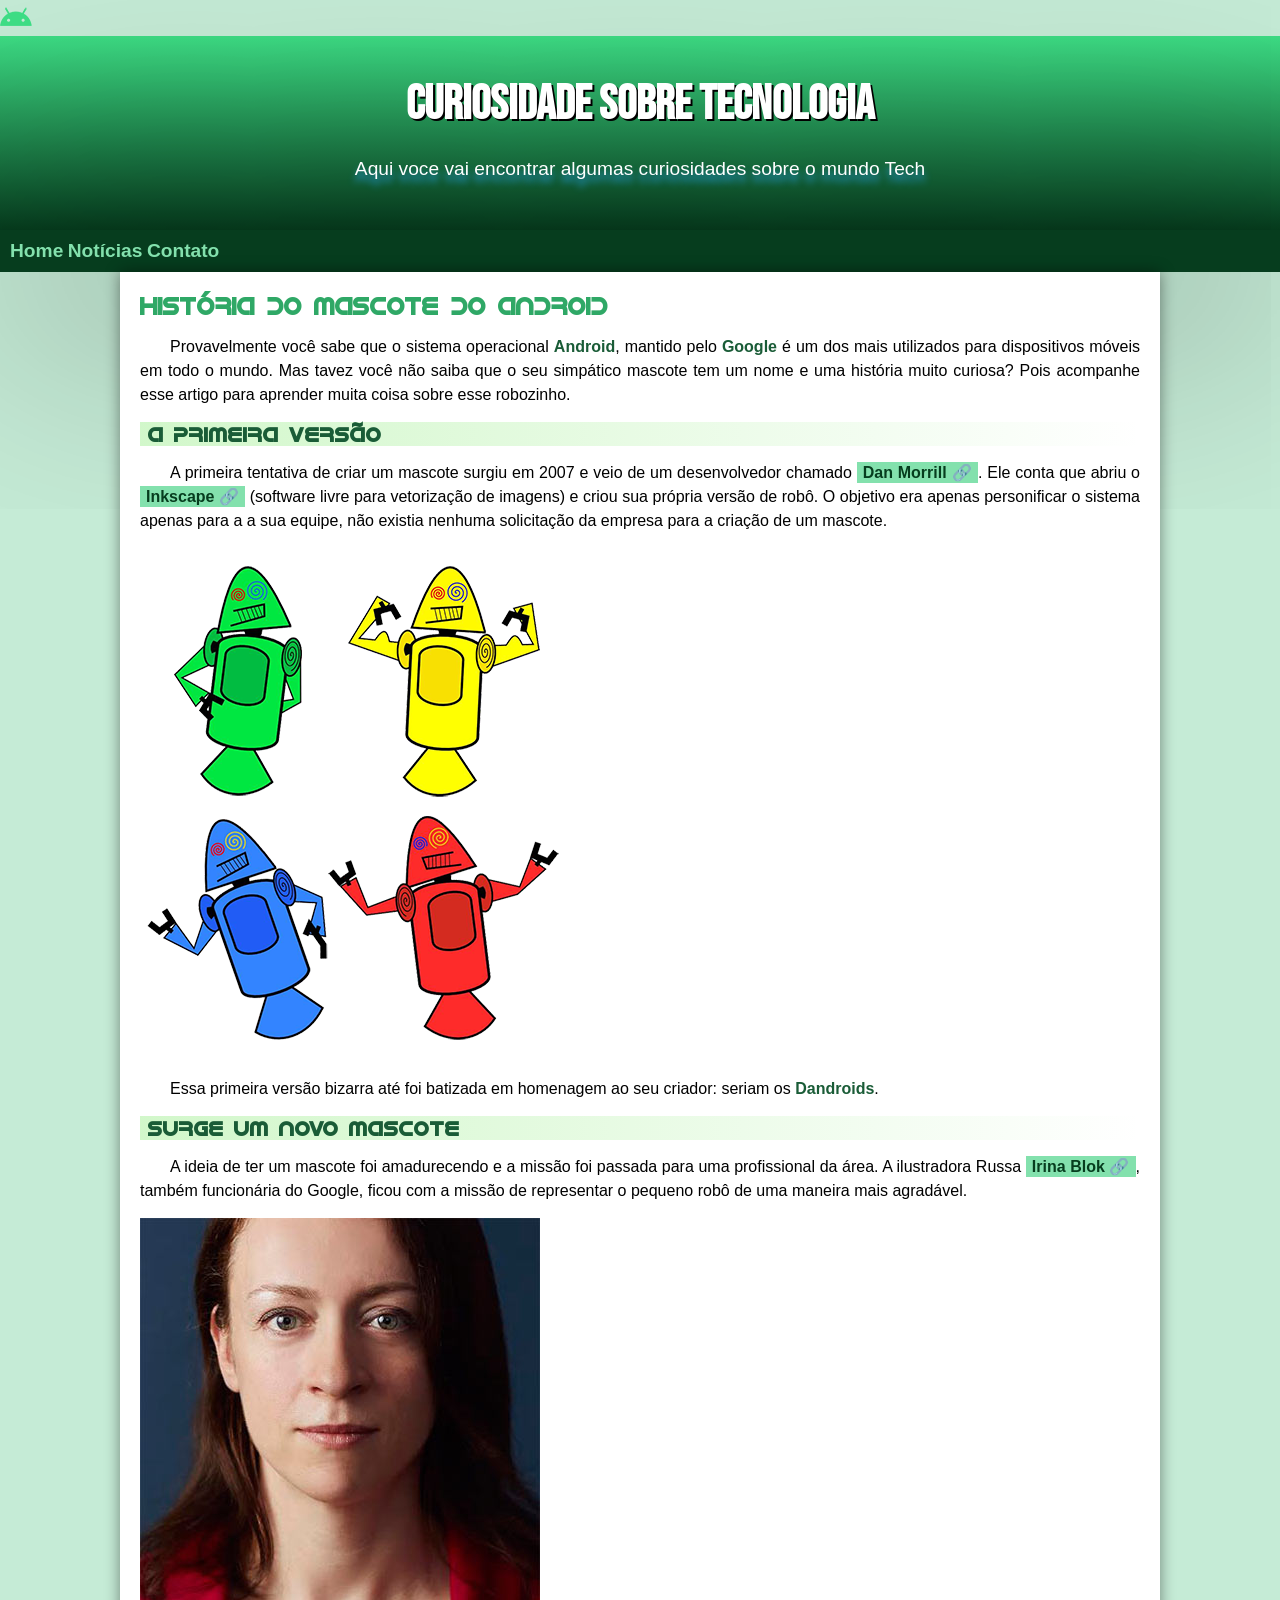
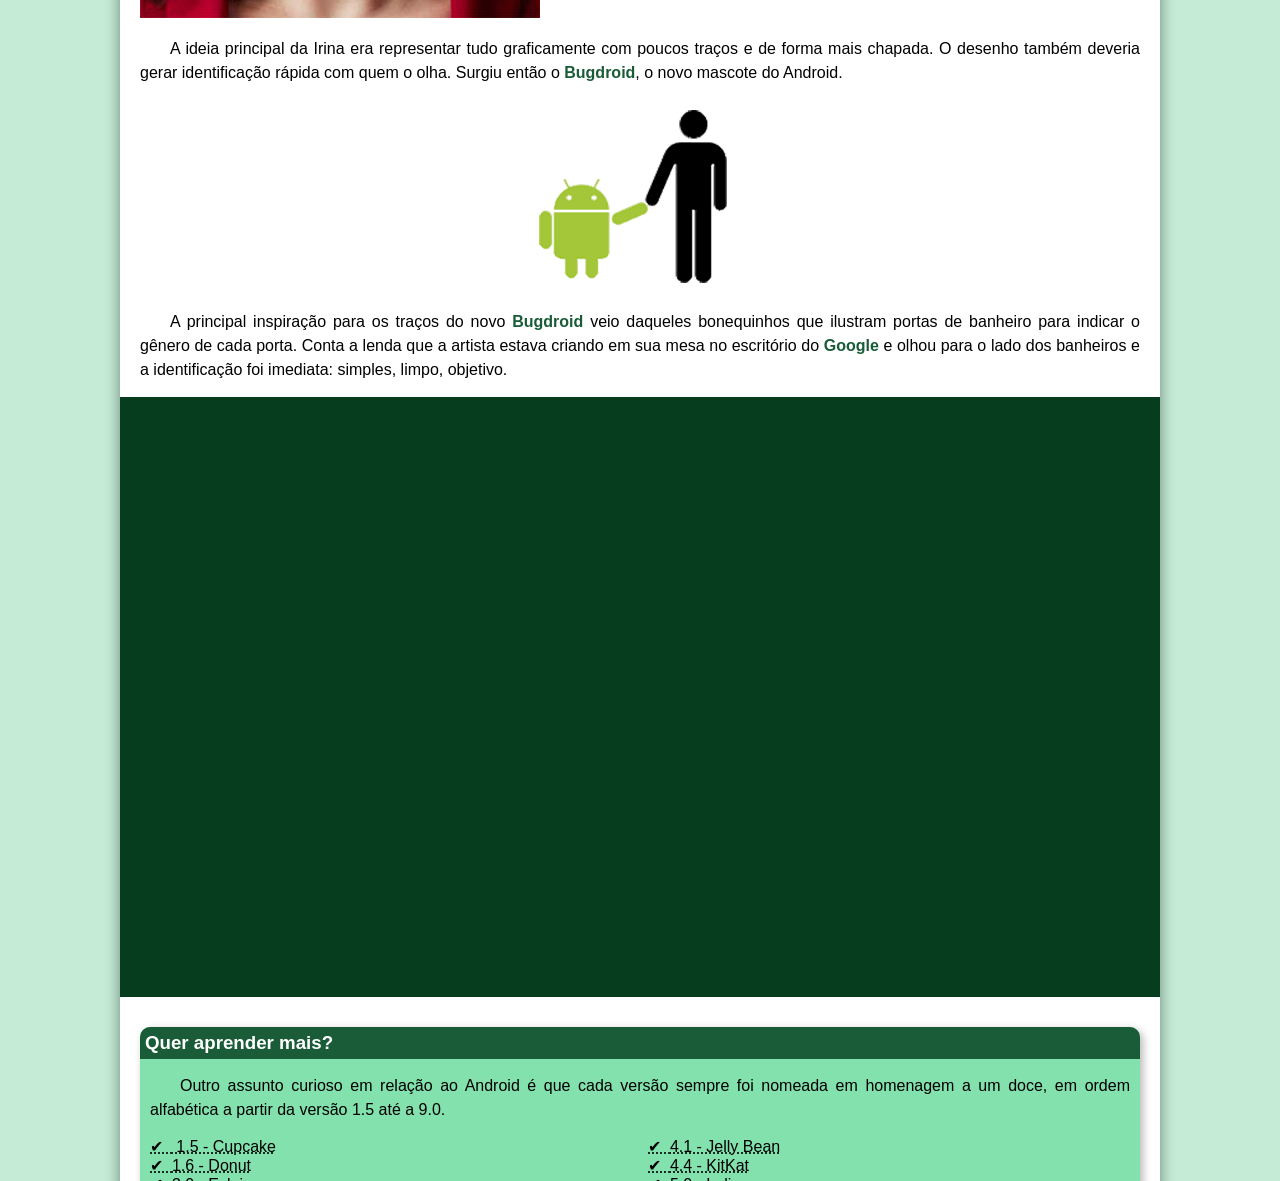
<file: index.html>
<!DOCTYPE html>
<html lang="pt-BR">
<head>
    <meta charset="UTF-8">
    <meta name="viewport" content="width=device-width, initial-scale=1.0">
    <link rel="shortcut icon" href="imagens/favicon.ico" type="image/x-icon">
    <img src="imagens/favicon.ico" alt="android">
    <title>Como surgiu o mascote do Android</title>
    <link rel="stylesheet" href="estilo/style.css">
</head>
<body>
    <header>
        <h1> Curiosidade sobre tecnologia</h1>
        <p>Aqui voce vai encontrar algumas curiosidades sobre o mundo Tech</p>
    </header>
    <nav>
        <a href="#">Home</a>
        <a href="#">Notícias</a>
        <a href="#">Contato</a>
    </nav>
    <main>
        <article>
            <h1>História do Mascote do Android</h1>

            <p>Provavelmente você sabe que o sistema operacional <strong>Android</strong>, mantido pelo <strong>Google</strong> é um dos mais utilizados para dispositivos móveis em todo o mundo. Mas tavez você não saiba que o seu simpático mascote tem um nome e uma história muito curiosa? Pois acompanhe esse artigo para aprender muita coisa sobre esse robozinho.</p>

            <h2>A primeira versão</h2>

            <p>A primeira tentativa de criar um mascote surgiu em 2007 e veio de um desenvolvedor chamado <a href="https://androidcommunity.com/dan-morrill-shows-us-the-android-mascot-that-almost-was-20130103/" target="_blank" class="externo" >Dan Morrill</a>. Ele conta que abriu o <a href="https://inkscape.org/pt-br/" target="_blank" class="externo">Inkscape</a> (software livre para vetorização de imagens) e criou sua própria versão de robô. O objetivo era apenas personificar o sistema apenas para a a sua equipe, não existia nenhuma solicitação da empresa para a criação de um mascote.</p>

            <picture>
                <source media="(max-width: 600px)" srcset="imagens/dan-droids-pq.png">
                <img src="imagens/dan-droids.png" alt="Primeiro mascote andoid tamanho normal">
            </picture>

            <p>Essa primeira versão bizarra até foi batizada em homenagem ao seu criador: seriam os <strong>Dandroids</strong>.</p>

            <h2>Surge um novo mascote</h2>

            <p>A ideia de ter um mascote foi amadurecendo e a missão foi passada para uma profissional da área. A ilustradora Russa <a href="https://www.irinablok.com/android" target="_blank" class="externo">Irina Blok</a>, também funcionária do Google, ficou com a missão de representar o pequeno robô de uma maneira mais agradável.</p>

            <picture>
                <source media="(max-width: 670px )" srcset="imagens/irina-blok-pq.jpg">
                <img src="imagens/irina-blok.jpg" alt="Irina Blok, criadora do Bugdroid">
            
            </picture>

            <p>A ideia principal da Irina era representar tudo graficamente com poucos traços e de forma mais chapada. O desenho também deveria gerar identificação rápida com quem o olha. Surgiu então o <strong>Bugdroid</strong>, o novo mascote do Android.</p>

            <img src="imagens/bugdroid.png" class="pequena" alt="Bugdroid">

            <p>A principal inspiração para os traços do novo <strong>Bugdroid</strong> veio daqueles bonequinhos que ilustram portas de banheiro para indicar o gênero de cada porta. Conta a lenda que a artista estava criando em sua mesa no escritório do <strong>Google</strong> e olhou para o lado dos banheiros e a identificação foi imediata: simples, limpo, objetivo.</p>

            <div class="video"><iframe width="560" height="315" src="https://www.youtube.com/embed/l2UDgpLz20M?si=c_46Yb8PreNmZ3u7" title="YouTube video player" frameborder="0" allow="accelerometer; autoplay; clipboard-write; encrypted-media; gyroscope; picture-in-picture; web-share" referrerpolicy="strict-origin-when-cross-origin" allowfullscreen></iframe></div>
            
            <aside>
                <h3>Quer aprender mais?</h3>

                <p>Outro assunto curioso em relação ao Android é que cada versão sempre foi nomeada em homenagem a um doce, em ordem alfabética a partir da versão 1.5 até a 9.0.</p>

                <ul>
                        <abbr title="Bolo de copo">
                            <li> 1.5 - Cupcake</li>
                        </abbr>
                        <abbr title="Rosquinha">
                            <li>1.6 - Donut</li>
                        </abbr>
                        <abbr title="Bomba">
                            <li>3.0 - Eclair</li>
                        </abbr>
                        <abbr title="Iogurte congelado">
                            <li>2.2 - Froyo</li>
                        </abbr>
                        <abbr title="Biscoito de Gengibre">
                            <li>2.3 - Gingerbread</li>
                        </abbr>
                        <abbr title="Favo de mel">
                            <li>3.0 - Honeycomb</li>
                        </abbr>
                        <abbr title="Sanduíche de Sorvete">
                            <li>4.0 - Ice Cream Sandwich</li>
                        </abbr>
                        <abbr title="Jujuba">
                            <li>4.1 - Jelly Bean</li>
                        </abbr>
                        <abbr title="KitKat">
                            <li>4.4 - KitKat</li>
                        </abbr>
                        <abbr title="Pirulito">
                            <li>5.0 - Lolipop</li>
                        </abbr>
                        <abbr title="Marshmallow">
                            <li>6.0 - Marshmallow</li>
                        </abbr>
                        <abbr title="Torrone">
                            <li>7.0 - Nougat</li>
                        </abbr>
                        <abbr title="Oreo">
                            <li>8.0 - Oreo</li>
                        </abbr>
                        <abbr title="Torta">
                            <li>9.0 - Pie</li>
                        </abbr>
                </ul>

                <p>Infelizmente, o <strong>Android Q</strong> não existiu, pois o Google resolveu pôr fim a essa divertida prática e começou a usar numerações, o que deu origem ao Android 10.</p>

                <p>Acesse aqui o site <a href="https://www.android.com/why-android/" target="_blank" class="externo">Android History</a> para conhecer a sequência das versões "adocicadas" e o que cada uma trouxe para o sistema <strong>Android</strong>.</p>
                
                <p>Então é isso! Espero que você tenha gostado do nosso artigo com essa curiosidade sobre o sistema <strong>Android</strong> e seu simpático mascote.</p>
            </aside>
        </article>
    </main>
    <footer>
        <link rel="shortcut icon" href="imagens/favicon.ico" type="image/x-icon">
        <img src="imagens/favicon.ico" alt="android">
        <p>Site criado por  ->>  <a href="https://www.linkedin.com/in/elias-andre-2a6090a6/" target="_blank" class="externo">Elias Silva</a></p>
    </footer>

    
</body>
</html>
</file>
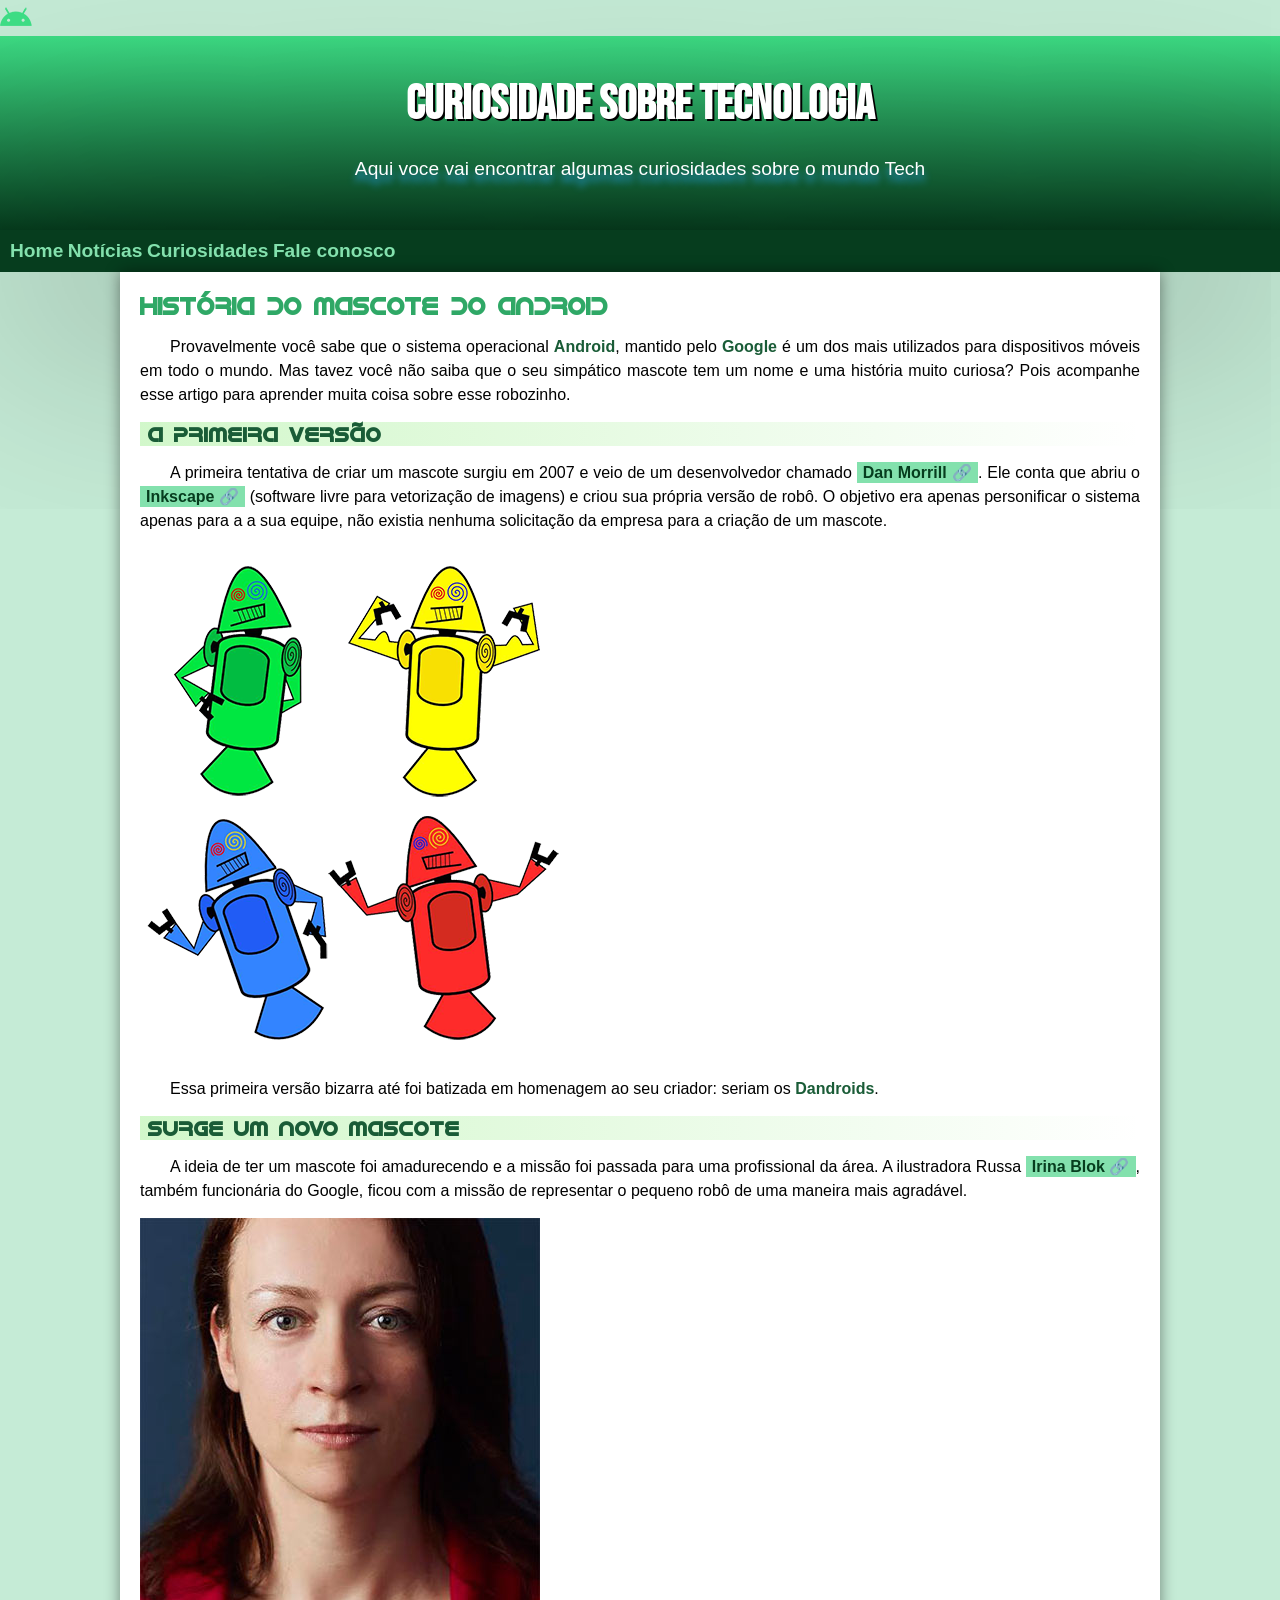
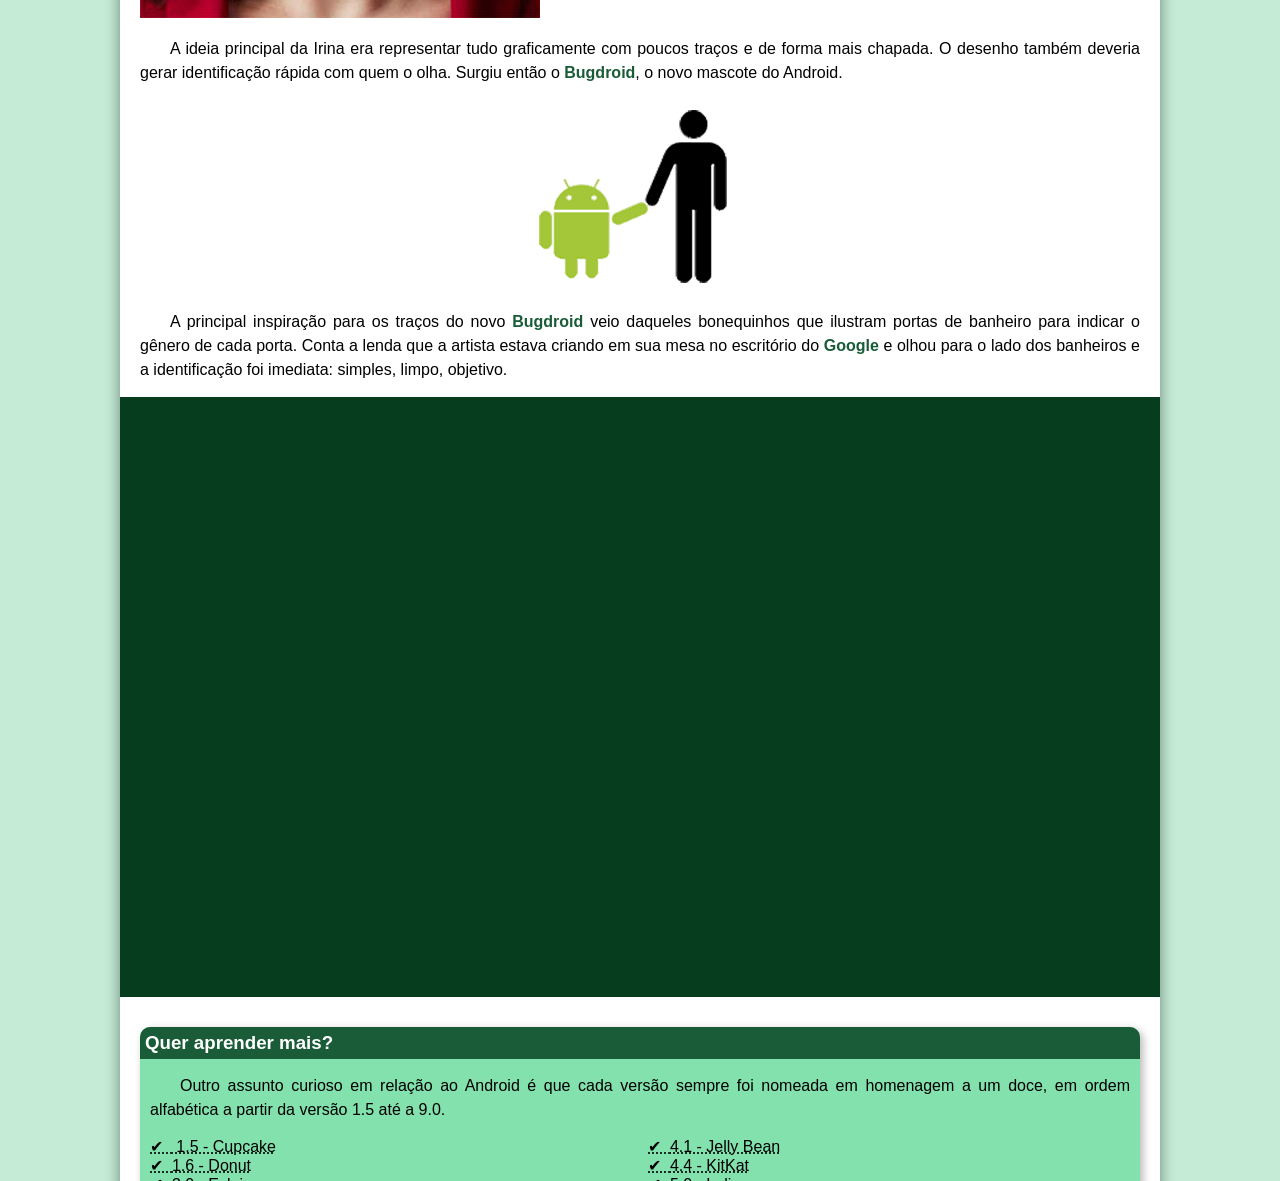
<file: index.html.html>
<!DOCTYPE html>
<html lang="pt-BR">
<head>
    <meta charset="UTF-8">
    <meta name="viewport" content="width=device-width, initial-scale=1.0">
    <link rel="shortcut icon" href="imagens/favicon.ico" type="image/x-icon">
    <img src="imagens/favicon.ico" alt="android">
    <title>Como surgiu o mascote do Android</title>
    <link rel="stylesheet" href="estilo/style.css">
</head>
<body>
    <header>
        <h1> Curiosidade sobre tecnologia</h1>
        <p>Aqui voce vai encontrar algumas curiosidades sobre o mundo Tech</p>
    </header>
    <nav>
        <a href="#">Home</a>
        <a href="#">Notícias</a>
        <a href="#">Curiosidades</a>
        <a href="#">Fale conosco</a>
    </nav>
    <main>
        <article>
            <h1>História do Mascote do Android</h1>

            <p>Provavelmente você sabe que o sistema operacional <strong>Android</strong>, mantido pelo <strong>Google</strong> é um dos mais utilizados para dispositivos móveis em todo o mundo. Mas tavez você não saiba que o seu simpático mascote tem um nome e uma história muito curiosa? Pois acompanhe esse artigo para aprender muita coisa sobre esse robozinho.</p>

            <h2>A primeira versão</h2>

            <p>A primeira tentativa de criar um mascote surgiu em 2007 e veio de um desenvolvedor chamado <a href="https://androidcommunity.com/dan-morrill-shows-us-the-android-mascot-that-almost-was-20130103/" target="_blank" class="externo" >Dan Morrill</a>. Ele conta que abriu o <a href="https://inkscape.org/pt-br/" target="_blank" class="externo">Inkscape</a> (software livre para vetorização de imagens) e criou sua própria versão de robô. O objetivo era apenas personificar o sistema apenas para a a sua equipe, não existia nenhuma solicitação da empresa para a criação de um mascote.</p>

            <picture>
                <source media="(max-width: 600px)" srcset="imagens/dan-droids-pq.png">
                <img src="imagens/dan-droids.png" alt="Primeiro mascote andoid tamanho normal">
            </picture>

            <p>Essa primeira versão bizarra até foi batizada em homenagem ao seu criador: seriam os <strong>Dandroids</strong>.</p>

            <h2>Surge um novo mascote</h2>

            <p>A ideia de ter um mascote foi amadurecendo e a missão foi passada para uma profissional da área. A ilustradora Russa <a href="https://www.irinablok.com/android" target="_blank" class="externo">Irina Blok</a>, também funcionária do Google, ficou com a missão de representar o pequeno robô de uma maneira mais agradável.</p>

            <picture>
                <source media="(max-width: 670px )" srcset="imagens/irina-blok-pq.jpg">
                <img src="imagens/irina-blok.jpg" alt="Irina Blok, criadora do Bugdroid">
            
            </picture>

            <p>A ideia principal da Irina era representar tudo graficamente com poucos traços e de forma mais chapada. O desenho também deveria gerar identificação rápida com quem o olha. Surgiu então o <strong>Bugdroid</strong>, o novo mascote do Android.</p>

            <img src="imagens/bugdroid.png" class="pequena" alt="Bugdroid">

            <p>A principal inspiração para os traços do novo <strong>Bugdroid</strong> veio daqueles bonequinhos que ilustram portas de banheiro para indicar o gênero de cada porta. Conta a lenda que a artista estava criando em sua mesa no escritório do <strong>Google</strong> e olhou para o lado dos banheiros e a identificação foi imediata: simples, limpo, objetivo.</p>

            <div class="video"><iframe width="560" height="315" src="https://www.youtube.com/embed/l2UDgpLz20M?si=c_46Yb8PreNmZ3u7" title="YouTube video player" frameborder="0" allow="accelerometer; autoplay; clipboard-write; encrypted-media; gyroscope; picture-in-picture; web-share" referrerpolicy="strict-origin-when-cross-origin" allowfullscreen></iframe></div>
            
            <aside>
                <h3>Quer aprender mais?</h3>

                <p>Outro assunto curioso em relação ao Android é que cada versão sempre foi nomeada em homenagem a um doce, em ordem alfabética a partir da versão 1.5 até a 9.0.</p>

                <ul>
                        <abbr title="Bolo de copo">
                            <li> 1.5 - Cupcake</li>
                        </abbr>
                        <abbr title="Rosquinha">
                            <li>1.6 - Donut</li>
                        </abbr>
                        <abbr title="Bomba">
                            <li>3.0 - Eclair</li>
                        </abbr>
                        <abbr title="Iogurte congelado">
                            <li>2.2 - Froyo</li>
                        </abbr>
                        <abbr title="Biscoito de Gengibre">
                            <li>2.3 - Gingerbread</li>
                        </abbr>
                        <abbr title="Favo de mel">
                            <li>3.0 - Honeycomb</li>
                        </abbr>
                        <abbr title="Sanduíche de Sorvete">
                            <li>4.0 - Ice Cream Sandwich</li>
                        </abbr>
                        <abbr title="Jujuba">
                            <li>4.1 - Jelly Bean</li>
                        </abbr>
                        <abbr title="KitKat">
                            <li>4.4 - KitKat</li>
                        </abbr>
                        <abbr title="Pirulito">
                            <li>5.0 - Lolipop</li>
                        </abbr>
                        <abbr title="Marshmallow">
                            <li>6.0 - Marshmallow</li>
                        </abbr>
                        <abbr title="Torrone">
                            <li>7.0 - Nougat</li>
                        </abbr>
                        <abbr title="Oreo">
                            <li>8.0 - Oreo</li>
                        </abbr>
                        <abbr title="Torta">
                            <li>9.0 - Pie</li>
                        </abbr>
                </ul>

                <p>Infelizmente, o <strong>Android Q</strong> não existiu, pois o Google resolveu pôr fim a essa divertida prática e começou a usar numerações, o que deu origem ao Android 10.</p>

                <p>Acesse aqui o site <a href="https://www.android.com/why-android/" target="_blank" class="externo">Android History</a> para conhecer a sequência das versões "adocicadas" e o que cada uma trouxe para o sistema <strong>Android</strong>.</p>
                
                <p>Então é isso! Espero que você tenha gostado do nosso artigo com essa curiosidade sobre o sistema <strong>Android</strong> e seu simpático mascote.</p>
            </aside>
        </article>
    </main>
    <footer>
        <link rel="shortcut icon" href="imagens/favicon.ico" type="image/x-icon">
        <img src="imagens/favicon.ico" alt="android">
        <p>Site criado por  ->>  <a href="https://www.linkedin.com/in/elias-andre-2a6090a6/" target="_blank" class="externo">Elias Silva</a></p>
    </footer>

    
</body>
</html>
</file>
<file: estilo/style.css>
@charset "UTF-8";

@import url('https://fonts.googleapis.com/css2?family=Bebas+Neue&display=swap');

@font-face {
    font-family: 'Android';
    src: url('../fontes/idroid.otf') format('opentype');
    font-weight: normal;

}

:root {
    --cor0: #c5ebd6;
    --cor1: #83e1ad;
    --cor2: #3ddc84;
    --cor3: #2fa866;
    --cor4: #1a5c37;
    --cor5: #063d1e;

    --fonte-padrao: Arial, Verdana, Helvetica, sans-serif;
    --fonte-destaque: 'Bebas Neue', cursive;
    --fonte-android: 'Android', cursive;  
}

* {
    margin: 0px;
    padding: 0px;
}



body {
    background-color: var(--cor0);
    font-family: var(--fonte-padrao);
}

a.externo::after {
    content: '\00A0\1F517';

}

header {
    background-image: linear-gradient(to bottom, var(--cor2), var(--cor5));
    min-height: 150px;
    text-align: center;
    padding-top: 40px;
}

header > h1{
    color: white;
    font-family: var(--fonte-destaque);
    margin-bottom: 15px;
    text-shadow: 2px 2px 0px black;
    font-size: 3em;
}

header > p {
    font-family: var(--fonte-padrao);
    font-size: 1.2em;
    color: white;
    padding: 10px;
    max-width: 600px;
    margin: auto;
    padding-bottom: 50px;
    text-shadow: 0px 7px 7px rgb(39, 153, 219);

}

nav {
    background-color: var(--cor5);
    padding: 10px;
    box-shadow: 0px 7px 7cm black;
}

nav a {
    color: var(--cor1);
    text-decoration: none;
    font-size: 1.2em;
    padding: 0%;
    font-weight: bold;
    transition-duration: 0.3s;
}

nav a:hover {
    background-color: var(--cor3);
    box-shadow: 0px 7px 7px rgb(134, 236, 125);
    color: var(--cor4);
}

main {
    min-width: 300px;
    max-width: 1000px;
    margin: auto;
    margin-bottom: 30px;
    background-color: white;
    padding: 20px;
    box-shadow: 0px 0px 15px rgba(0, 0, 0, 0.438);
    border-radius: 0px 0px 10px 10px;

    /*  border-bottom-left-radius: 10px;
    border-bottom-right-radius: 10px; */
  
}

main h1 {
    color: var(--cor3);
    font-family: var(--fonte-android);
    
}
main h2 {
    font-family: var(--fonte-android);
    color: var(--cor4);
    font-size: 1.3em;
    background-image: linear-gradient(to right, rgba(168, 240, 154, 0.521), transparent);
    text-indent: 8px;

}

main p {
    margin: 15px 0px;
    text-align: justify;
    text-indent: 30px;
    line-height: 1.5em;
    font-size: 1em;
}

main strong {
    color: var(--cor4);
    font-weight: bold;

}

main a {
    text-decoration: none;
    font-weight: bold;
    color: var(--cor5);
    background-color: var(--cor1);
    padding: 2px 6px;
}

main a:hover {
    text-decoration: underline;
    color: var(--cor4)
}


main img.pequena {
    max-width: 350px;
    margin: auto;
    display:block;
}

div.video {
    background-color: var(--cor5);
    margin: 0px -20px 30px -20px;
    padding: 20px;
    padding-bottom: 58%;
    position: relative;
}

div.video > iframe {
    position: absolute;
    top: 5%;
    left: 5%;
    width: 90%;
    height: 90%;

}

aside {
    background-color: var(--cor1);
    padding: 10px;
    border-radius: 10px;
    box-shadow: 3px 3px 8px rgba(0, 0, 0, 0.281);
}

aside > ul {
    list-style-position: inside;
    columns: 2;
    list-style-type: '\2714\00A0\00A0';
}

aside h3 {
    background-color: var(--cor4);
    color:white;
    padding: 5px;
    margin: -10px -10px 0px -10px;
    border-radius: 10px 10px 0px 0px;
    
}

footer {
    background-color: var(--cor5);
    color: white;
    text-align: center;
    font-size: 1em;
}

footer a {
    color: white;
    font-weight: bolder;

}

footer a:hover {
    text-decoration: underline;
    color: var(--cor1);
}
</file>
